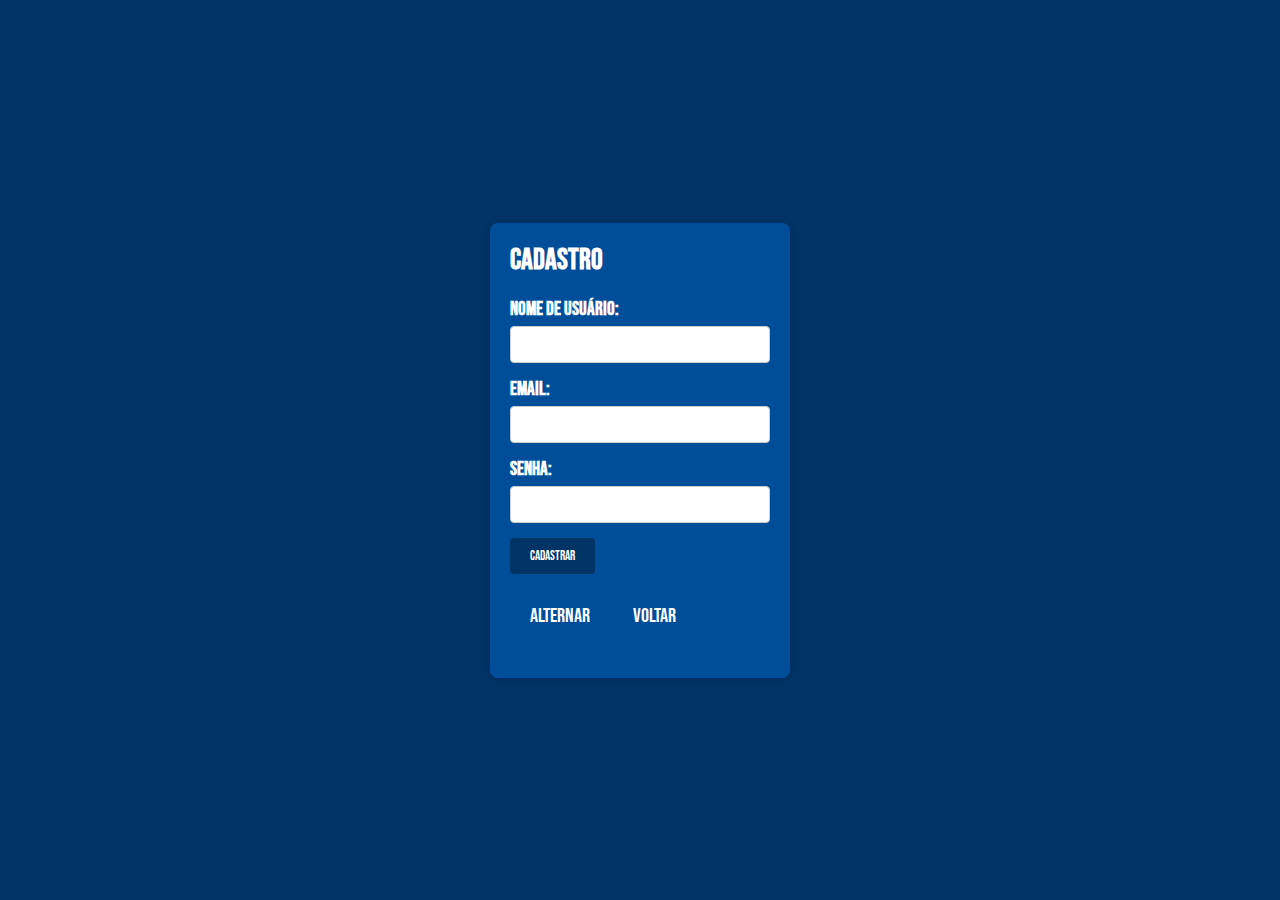
<file: login.html>
<!DOCTYPE html>
<html lang="pt-BR">
<head>
    <meta charset="UTF-8">
    <meta name="viewport" content="width=device-width, initial-scale=1.0">
    <title>Cadastro e Login</title>
    <!-- Link para o arquivo de estilos CSS -->
    <link rel="stylesheet" href="./css/login.css">
    <style>
        /* Importa a fonte "Bebas Neue" do Google Fonts */
        @import url('https://fonts.googleapis.com/css2?family=Bebas+Neue&display=swap');
    </style>
</head>
<body>
    <div class="container">
        <!-- Container do formulário de cadastro -->
        <div class="form-container" id="signup-form-container">
            <h2>Cadastro</h2>
            <!-- Formulário de cadastro -->
            <form id="signup-form">
                <div class="form-group">
                    <!-- Campo para o nome de usuário no cadastro -->
                    <label for="signup-username">Nome de usuário:</label>
                    <input type="text" id="signup-username" name="signup-username" required>
                </div>
                <div class="form-group">
                    <!-- Campo para o email no cadastro -->
                    <label for="signup-email">Email:</label>
                    <input type="email" id="signup-email" name="signup-email" required>
                </div>
                <div class="form-group">
                    <!-- Campo para a senha no cadastro -->
                    <label for="signup-password">Senha:</label>
                    <input type="password" id="signup-password" name="signup-password" required>
                </div>
                <!-- Botão para enviar o formulário de cadastro -->
                <button type="submit">Cadastrar</button>
            </form>
            <!-- Botão para alternar entre os formulários de cadastro e login -->
            <button id="toggle-btn">Alternar</button>
            <!-- Link para voltar à página inicial -->
            <a href="index.html" id="back-btn">Voltar</a>
        </div>

        <!-- Container do formulário de login, inicialmente escondido -->
        <div class="form-container hidden" id="login-form-container">
            <h2>Login</h2>
            <!-- Formulário de login -->
            <form id="login-form">
                <div class="form-group">
                    <!-- Campo para o nome de usuário ou email no login -->
                    <label for="login-username">Nome de usuário ou email:</label>
                    <input type="text" id="login-username" name="login-username" required>
                </div>
                <div class="form-group">
                    <!-- Campo para a senha no login -->
                    <label for="login-password">Senha:</label>
                    <input type="password" id="login-password" name="login-password" required>
                </div>
                <!-- Botão para enviar o formulário de login -->
                <button type="submit">Login</button>
                <!-- Botão para alternar entre os formulários de login e cadastro -->
                <button id="toggle-btn-login">Alternar</button>
                <!-- Link para voltar à página inicial -->
                <a href="index.html" id="back-btn">Voltar</a>
            </form>
        </div>
    </div>
    <!-- Inclusão do arquivo de script JavaScript -->
    <script src="./script/login.js"></script>
</body>
</html>
</file>
<file: css/login.css>
/* Reset CSS básico para garantir uma base limpa */
* {
    margin: 0;
    padding: 0;
    box-sizing: border-box; /* Garante que o padding e a borda sejam incluídos nas medidas do elemento */
}

/* Variáveis CSS para cores principais */
:root {
    --base-color: #004d99; /* Cor base principal */
    --hover-color: #003366; /* Cor de destaque ao passar o mouse */
    --text-color: #fff; /* Cor do texto */
}

/* Estilos gerais para o corpo */
body {
    font-family: "Bebas Neue", sans-serif; /* Fonte principal */
    font-weight: 400;
    font-style: normal;
    background-color: var(--hover-color); /* Cor de fundo suave */
    font-size: larger; /* Tamanho da fonte */
}

/* Container principal para centralizar o conteúdo */
.container {
    display: flex;
    justify-content: center; /* Centraliza horizontalmente */
    align-items: center; /* Centraliza verticalmente */
    height: 100vh; /* Altura de 100% da viewport */
}

/* Estilos para o container do formulário */
.form-container {
    background-color: var(--base-color); /* Cor de fundo do formulário */
    border-radius: 8px; /* Bordas arredondadas */
    box-shadow: 0px 0px 10px rgba(0, 0, 0, 0.1); /* Sombra ao redor do formulário */
    padding: 20px; /* Espaçamento interno */
    margin: 20px; /* Espaçamento externo */
    width: 300px; /* Largura do formulário */
}

/* Estilos para o título */
h2 {
    color: var(--text-color); /* Cor do texto */
    margin-bottom: 20px; /* Espaçamento inferior */
}

/* Grupo de formulário com espaçamento entre campos */
.form-group {
    margin-bottom: 15px; /* Espaçamento inferior entre grupos de formulário */
}

/* Estilos para os rótulos */
label {
    color: var(--text-color); /* Cor do texto */
    display: block; /* Exibição em bloco */
    font-weight: bold; /* Negrito */
    margin-bottom: 5px; /* Espaçamento inferior */
}

/* Estilos para campos de entrada */
input[type="text"],
input[type="email"],
input[type="password"] {
    width: 100%; /* Largura total do container pai */
    padding: 10px; /* Espaçamento interno */
    border-radius: 4px; /* Bordas arredondadas */
    border: 1px solid #ccc; /* Borda cinza clara */
}

/* Estilos para o botão de submit */
button[type="submit"] {
    font-family: "Bebas Neue", sans-serif; /* Fonte principal */
    background-color: var(--hover-color); /* Cor de fundo */
    color: var(--text-color); /* Cor do texto */
    border: none; /* Sem borda */
    border-radius: 4px; /* Bordas arredondadas */
    padding: 10px 20px; /* Espaçamento interno */
    cursor: pointer; /* Cursor de ponteiro ao passar o mouse */
}

/* Estilos ao passar o mouse no botão de submit */
button[type="submit"]:hover {
    background-color: #003366; /* Cor de fundo ao passar o mouse */
}

/* Estilos para botões de alternância */
#toggle-btn,
#toggle-btn-login {
    background-color: var(--base-color); /* Cor de fundo */
    color: var(--text-color); /* Cor do texto */
    border: none; /* Sem borda */
    border-radius: 4px; /* Bordas arredondadas */
    padding: 10px 20px; /* Espaçamento interno */
    cursor: pointer; /* Cursor de ponteiro ao passar o mouse */
    margin-top: 20px; /* Espaçamento superior */
    margin-bottom: 20px; /* Espaçamento inferior */
    font-size: 20px; /* Tamanho da fonte */
    font-family: "Bebas Neue", sans-serif; /* Fonte principal */
}

/* Estilos ao passar o mouse nos botões de alternância */
#toggle-btn:hover {
    background-color: var(--hover-color); /* Cor de fundo ao passar o mouse */
}

#toggle-btn-login:hover {
    background-color: var(--hover-color); /* Cor de fundo ao passar o mouse */
}

/* Estilos para o botão de voltar */
#back-btn {
    background-color: var(--base-color); /* Cor de fundo */
    color: var(--text-color); /* Cor do texto */
    text-decoration: none; /* Sem sublinhado */
    border: none; /* Sem borda */
    border-radius: 4px; /* Bordas arredondadas */
    padding: 10px 20px; /* Espaçamento interno */
    cursor: pointer; /* Cursor de ponteiro ao passar o mouse */
    margin-bottom: 20px; /* Espaçamento inferior */
    font-size: 20px; /* Tamanho da fonte */
}

/* Estilos ao passar o mouse no botão de voltar */
#back-btn:hover {
    background-color: var(--hover-color); /* Cor de fundo ao passar o mouse */
}

/* Classe para esconder elementos */
.hidden {
    display: none; /* Elementos com esta classe não são exibidos */
}
</file>
